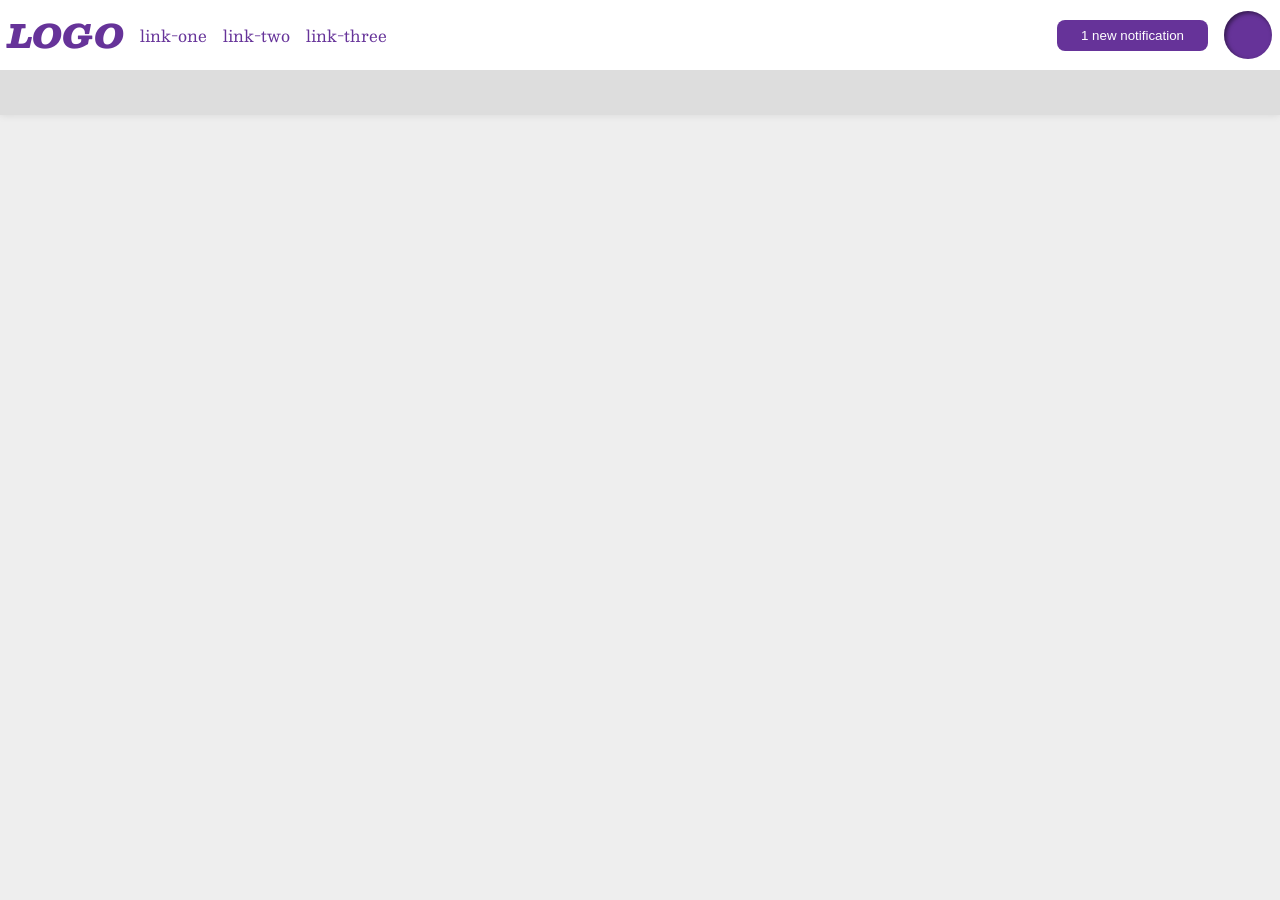
<file: flex/03-flex-header-2/index.html>
<!DOCTYPE html>
<html lang="en">
  <head>
    <meta charset="UTF-8">
    <meta http-equiv="X-UA-Compatible" content="IE=edge">
    <meta name="viewport" content="width=device-width, initial-scale=1.0">
    <title>Flex Header 2</title>
    <link rel="stylesheet" href="style.css">
  </head>

  <body>
    <div class="header">
      <div class="left-box">
      <div class="logo">
        LOGO
      </div>
        <ul class="links">
          <li><a href="https://google.com">link-one</a></li>
          <li><a href="https://google.com">link-two</a></li>
          <li><a href="https://google.com">link-three</a></li>
        </ul>
      </div>
      <div class="right-box">
        <button class="notifications">
          1 new notification
        </button>
      <div class="profile-image"></div>
    </div>
  </div>  

  </body>
</html>
</file>
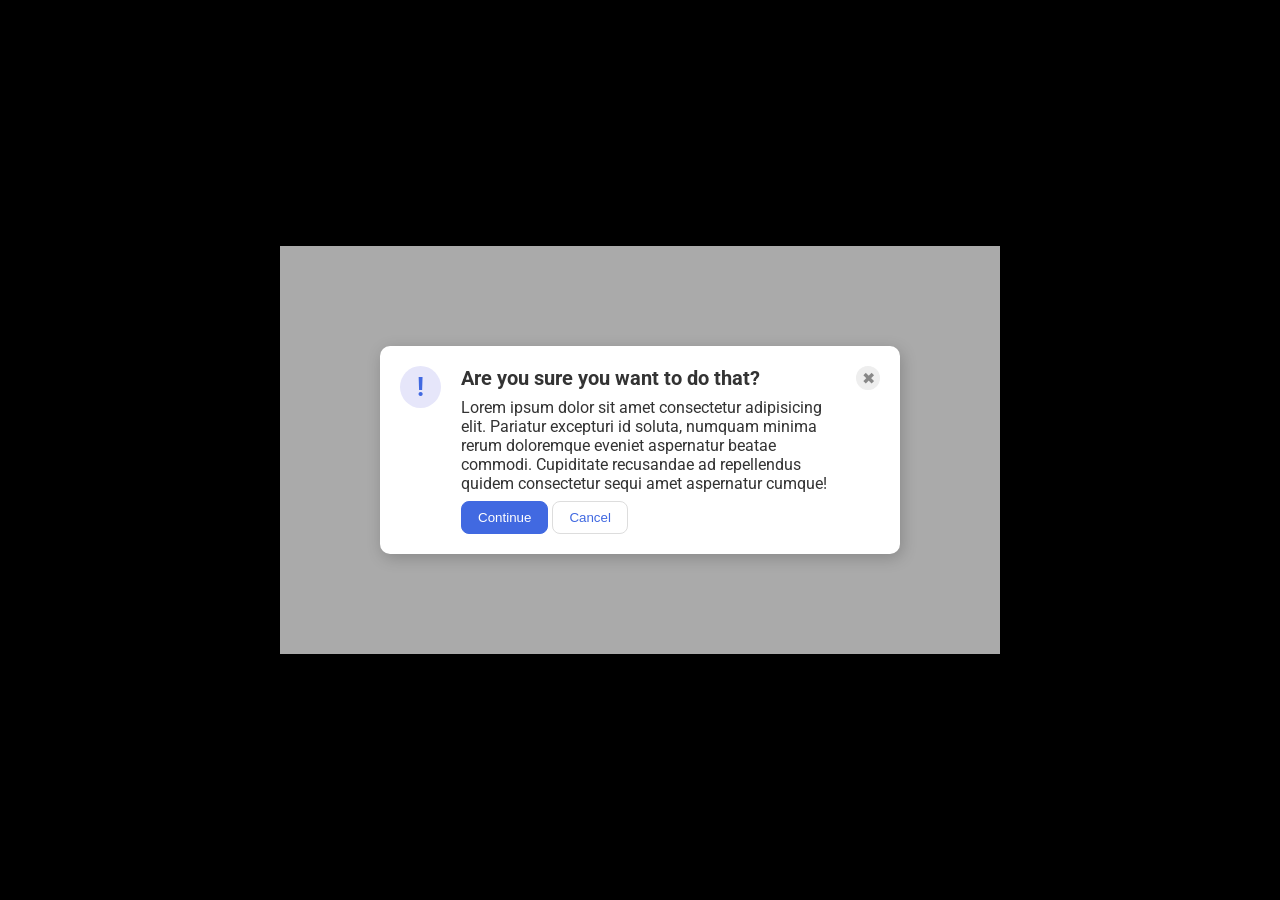
<file: flex/05-flex-modal/index.html>
<!DOCTYPE html>
<html lang="en">
  <head>
    <meta charset="UTF-8">
    <meta http-equiv="X-UA-Compatible" content="IE=edge">
    <meta name="viewport" content="width=device-width, initial-scale=1.0">
    <link rel="stylesheet" href="style.css">
    <title>Modal</title>
  </head>

  <body>
    <div class="grey-box">
      <div class="modal">
        <div class="icon">!</div>
        <div class="text-box">
          <div class="header">Are you sure you want to do that?</div>       
          <div class="text">Lorem ipsum dolor sit amet consectetur adipisicing elit. Pariatur excepturi id soluta, numquam minima rerum doloremque eveniet aspernatur beatae commodi. Cupiditate recusandae ad repellendus quidem consectetur sequi amet aspernatur cumque!</div>
          <button class="continue">Continue</button>
          <button class="cancel">Cancel</button>
        </div>        
        <button class="close-button">✖</button>
      </div>
    </div>
  </body>
</html>
</file>
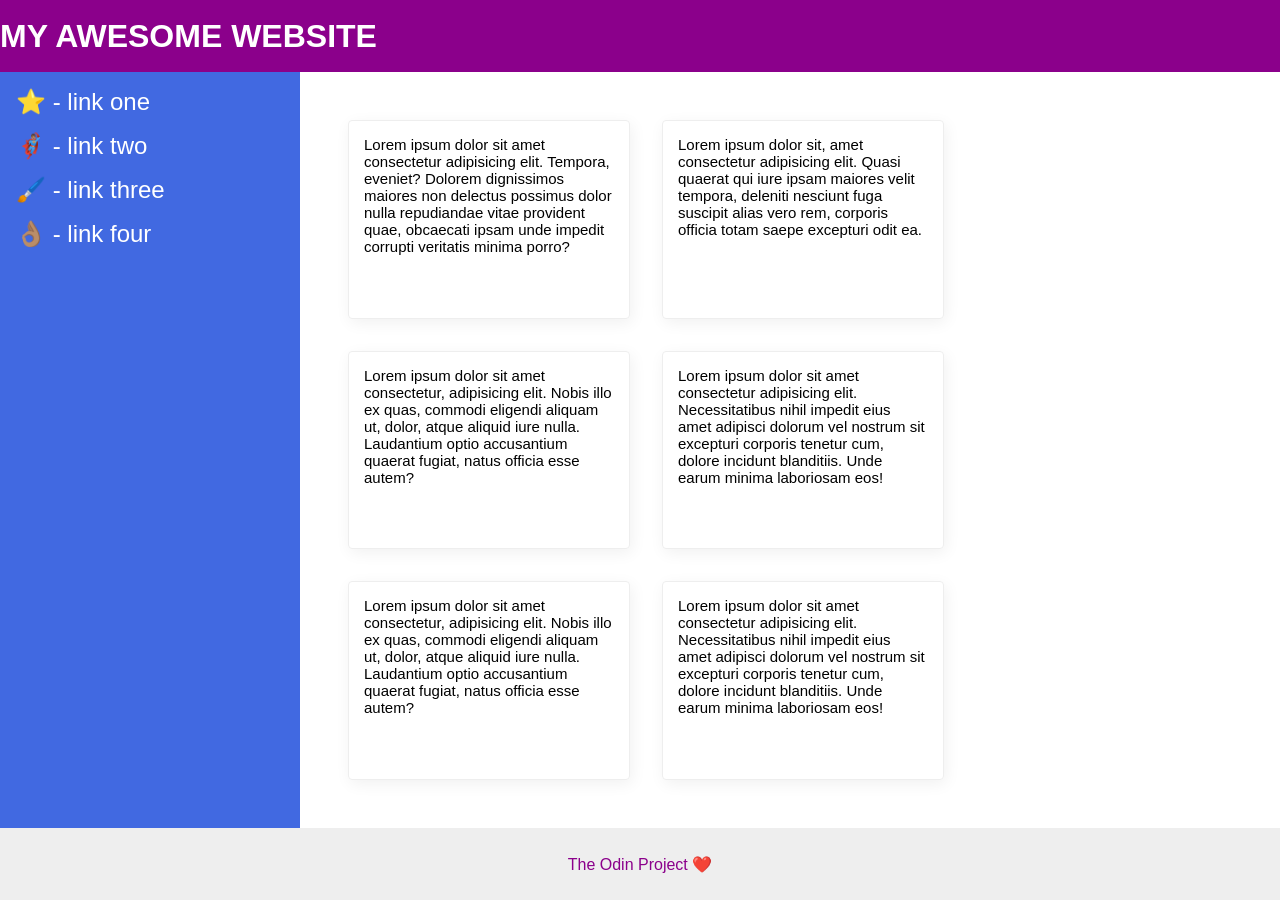
<file: flex/07-flex-layout-2/index.html>
<!DOCTYPE html>
<html lang="en">
  <head>
    <meta charset="UTF-8">
    <meta http-equiv="X-UA-Compatible" content="IE=edge">
    <meta name="viewport" content="width=device-width, initial-scale=1.0">
    <title>The Holy Grail</title>
    <link rel="stylesheet" href="style.css">
  </head>
  <body>
    <div class="header">
      MY AWESOME WEBSITE
    </div>
    <div class="box">
      <div class="sidebar">
        <ul>
          <li><a href="#">⭐ - link one</a></li>
          <li><a href="#">🦸🏽‍♂️ - link two</a></li>
          <li><a href="#">🖌️ - link three</a></li>
          <li><a href="#">👌🏽 - link four</a></li>
        </ul>
      </div>
      <div class="pack">
        <div class="card">Lorem ipsum dolor sit amet consectetur adipisicing elit. Tempora, eveniet? Dolorem dignissimos maiores non delectus possimus dolor nulla repudiandae vitae provident quae, obcaecati ipsam unde impedit corrupti veritatis minima porro?</div>
        <div class="card">Lorem ipsum dolor sit, amet consectetur adipisicing elit. Quasi quaerat qui iure ipsam maiores velit tempora, deleniti nesciunt fuga suscipit alias vero rem, corporis officia totam saepe excepturi odit ea.</div>
        <div class="card">Lorem ipsum dolor sit amet consectetur, adipisicing elit. Nobis illo ex quas, commodi eligendi aliquam ut, dolor, atque aliquid iure nulla. Laudantium optio accusantium quaerat fugiat, natus officia esse autem?</div>
        <div class="card">Lorem ipsum dolor sit amet consectetur adipisicing elit. Necessitatibus nihil impedit eius amet adipisci dolorum vel nostrum sit excepturi corporis tenetur cum, dolore incidunt blanditiis. Unde earum minima laboriosam eos!</div>
        <div class="card">Lorem ipsum dolor sit amet consectetur, adipisicing elit. Nobis illo ex quas, commodi eligendi aliquam ut, dolor, atque aliquid iure nulla. Laudantium optio accusantium quaerat fugiat, natus officia esse autem?</div>
        <div class="card">Lorem ipsum dolor sit amet consectetur adipisicing elit. Necessitatibus nihil impedit eius amet adipisci dolorum vel nostrum sit excepturi corporis tenetur cum, dolore incidunt blanditiis. Unde earum minima laboriosam eos!</div>
      </div>
    </div>
    <div class="footer">
      The Odin Project ❤️
    </div>
</file>
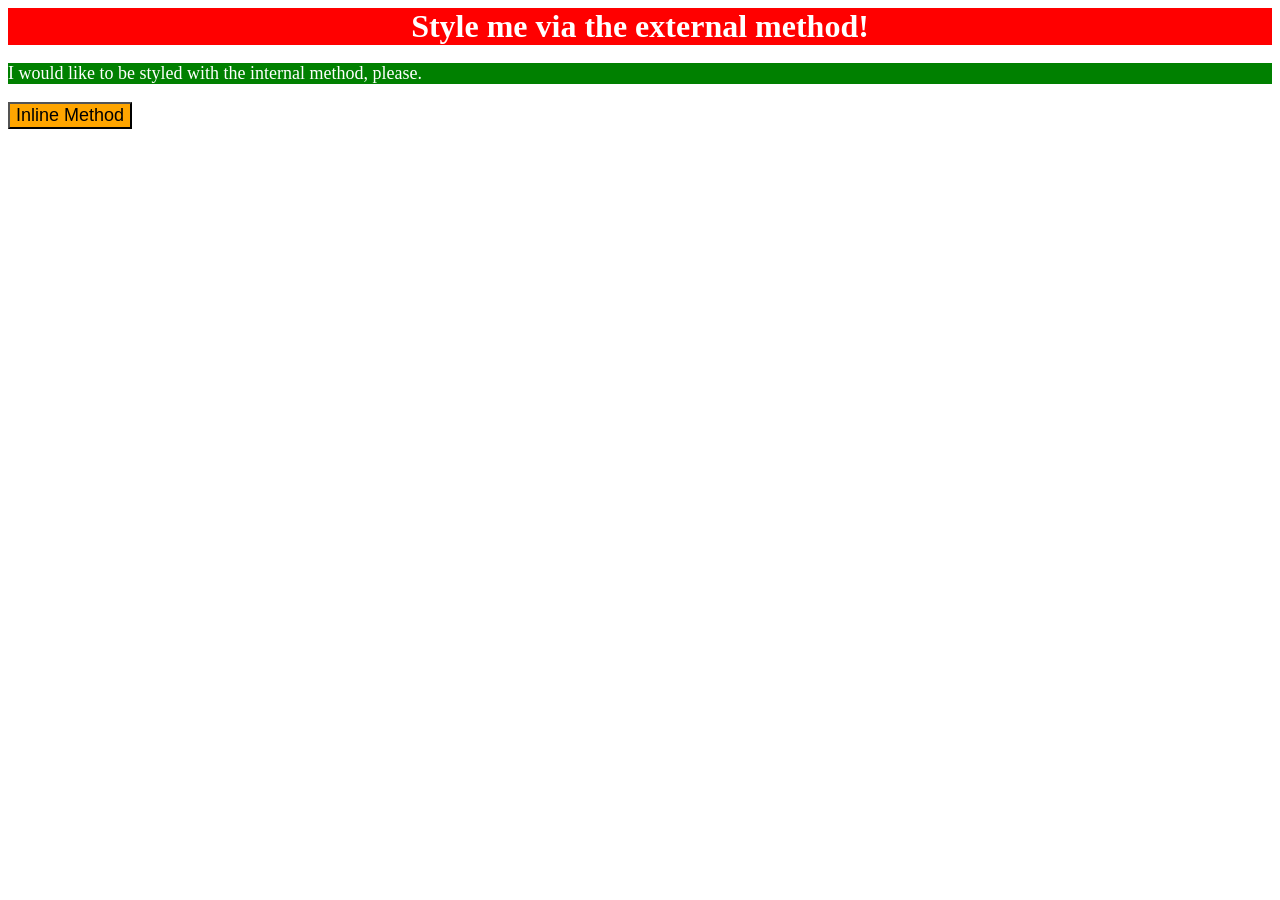
<file: foundations/01-css-methods/index.html>
<!DOCTYPE html>
<html lang="en">
  <head>
    <style>
      p {
        background-color: green;
        color: white;
        font-size: 18px;
      }
    </style>
    <meta charset="UTF-8">
    <meta http-equiv="X-UA-Compatible" content="IE=edge">
    <meta name="viewport" content="width=device-width, initial-scale=1.0">
    <title>Methods for Adding CSS</title>
    <link rel="stylesheet" href="./styles.css">
  </head>
  <body>
    <div>Style me via the external method!</div>
    <p>I would like to be styled with the internal method, please.</p>
    <button style="background-color: orange; font-size: 18px;"  >Inline Method</button>
  </body>
</html>
</file>
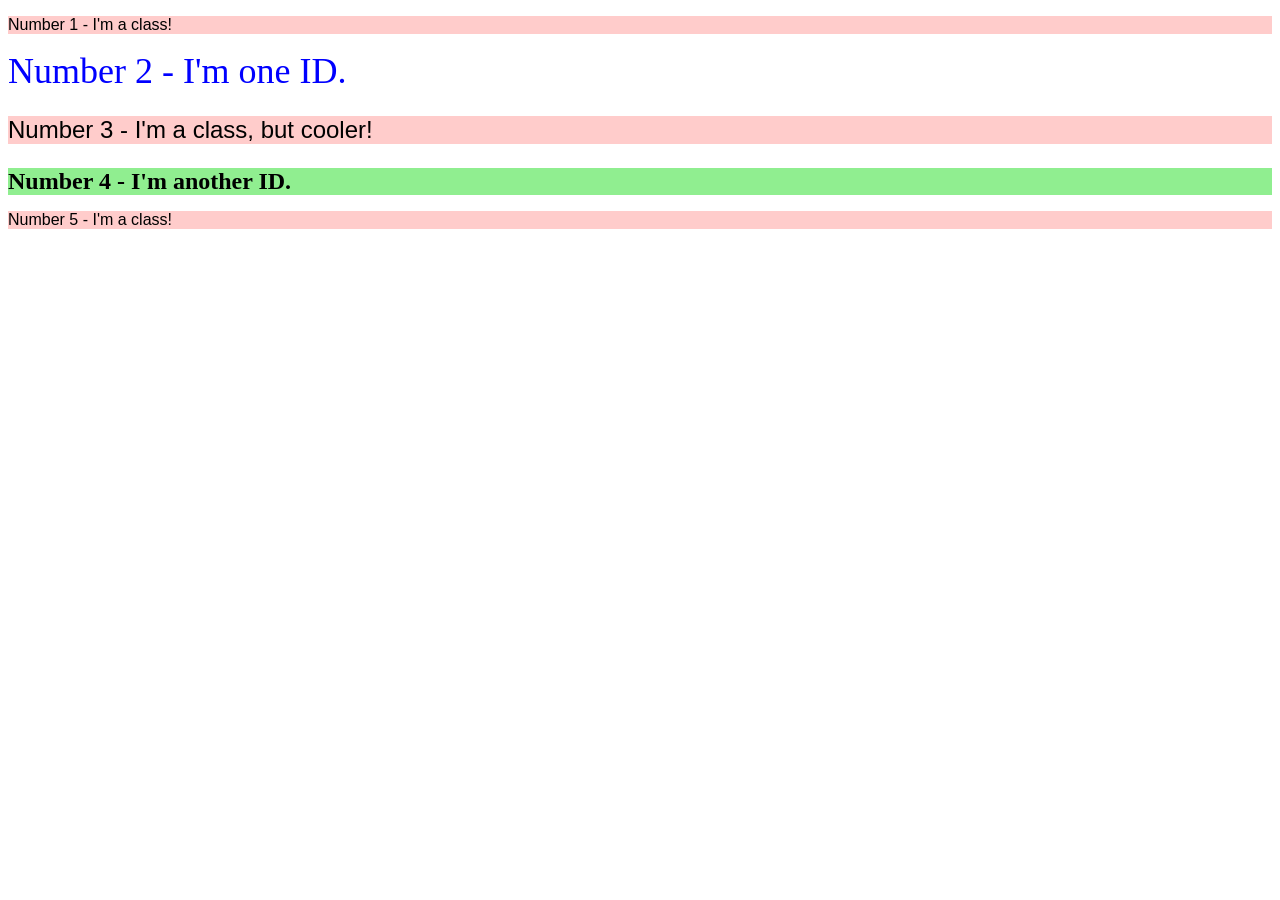
<file: foundations/02-class-id-selectors/index.html>
<!DOCTYPE html>
<html lang="en">
  <head>
    <meta charset="UTF-8">
    <meta http-equiv="X-UA-Compatible" content="IE=edge">
    <meta name="viewport" content="width=device-width, initial-scale=1.0">
    <title>Class and ID Selectors</title>
    <link rel="stylesheet" href="style.css">
  </head>
  <body>
    <p class="odd">Number 1 - I'm a class!</p>
    <div id="two">Number 2 - I'm one ID.</div>
    <p class="odd three">Number 3 - I'm a class, but cooler!</p>
    <div id="four">Number 4 - I'm another ID.</div>
    <p class="odd">Number 5 - I'm a class!</p>
  </body>
</html>
</file>
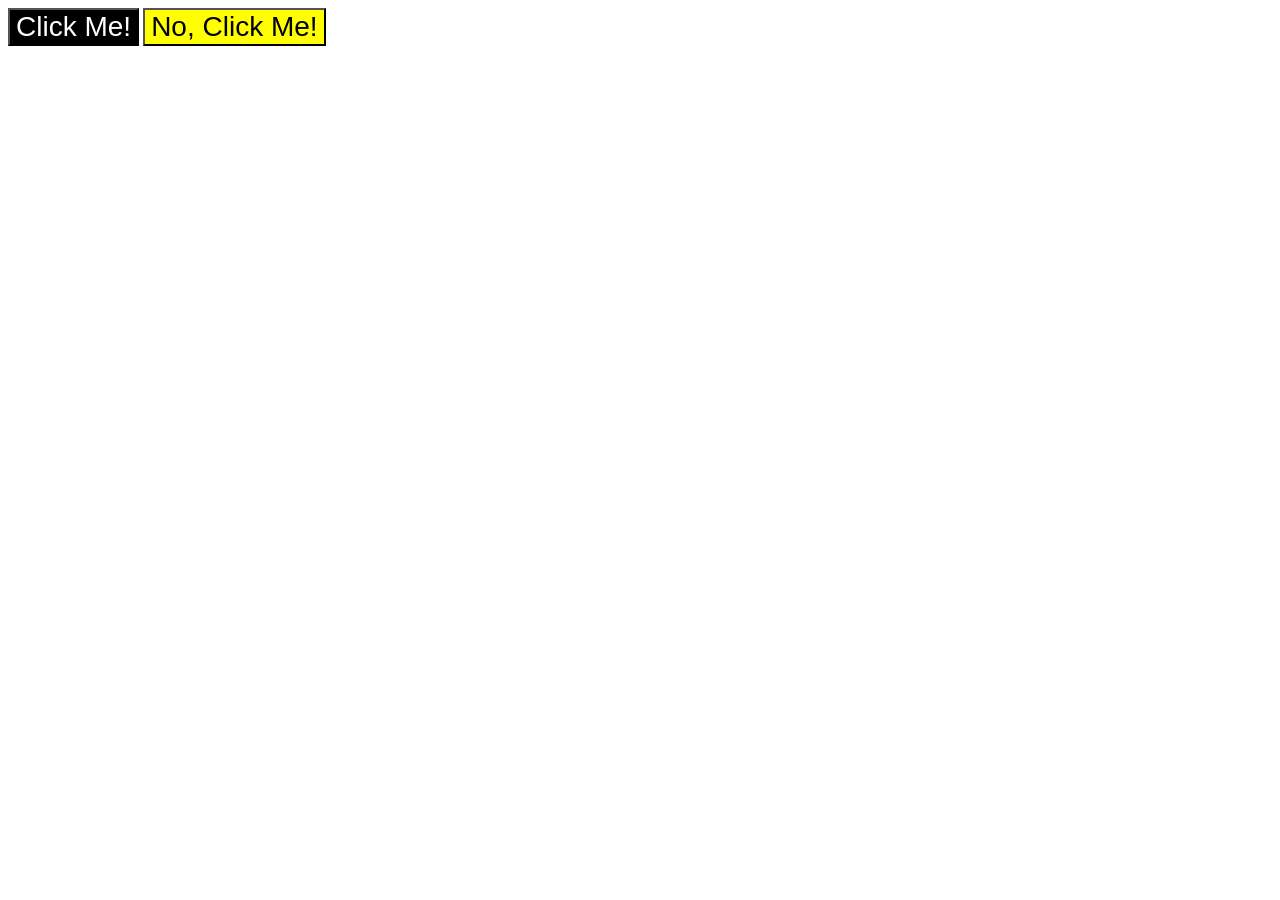
<file: foundations/03-grouping-selectors/index.html>
<!DOCTYPE html>
<html lang="en">
  <head>
    <meta charset="UTF-8">
    <meta http-equiv="X-UA-Compatible" content="IE=edge">
    <meta name="viewport" content="width=device-width, initial-scale=1.0">
    <title>Grouping Selectors</title>
    <link rel="stylesheet" href="style.css">
  </head>
  <body>
    <button class="same one">Click Me!</button>
    <button class="same two">No, Click Me!</button>
  </body>
</html>
</file>
<file: flex/03-flex-header-2/style.css>
/* this is some magical font-importing.  
you'll learn about it later. */
@import url('https://fonts.googleapis.com/css2?family=Besley:ital,wght@0,400;1,900&display=swap');

body {
  margin: 0;
  background: #eee;
  font-family: Besley, serif;
}

.header {
  background: white;
  border-bottom: 45px solid #ddd;
  box-shadow: 0 0 8px rgba(0,0,0,.1);
  display: flex;
  justify-content: space-between;
  gap: 50px;
  min-width: 800px;
  padding: 8px;
  
}

.profile-image {
  background: rebeccapurple;
  box-shadow: inset 2px 2px 4px rgba(0,0,0,.5);
  border-radius: 50%;
  width: 48px;
  height: 48px;
  display: flex;  
}

.logo {
  color: rebeccapurple;
  font-size: 32px;
  font-weight: 900;
  font-style: italic;
}

button {
  border: none;
  border-radius: 8px;
  background: rebeccapurple;
  color: white;
  padding: 8px 24px;
 
}

a {
  /* this removes the line under our links */
  text-decoration: none;
  color: rebeccapurple;
}

ul {
  list-style-type: none;
  display: flex;
  margin: 0;
  padding: 0;
  gap: 16px;
}

.left-box, .right-box{
  display: flex;
  align-items: center;
  gap: 16px;
}
</file>
<file: flex/05-flex-modal/style.css>
@import url('https://fonts.googleapis.com/css2?family=Roboto:wght@400;700&display=swap');

html, body {
  height: 100%;
}

body {
  font-family: Roboto, sans-serif;
  margin: 0;
  background: black;
  color: #333;
  /* I'll give you this one for free lol */
  display: flex;
  align-items: center;
  justify-content: center;
}

.modal {
  background: white;
  width: 480px;
  border-radius: 10px;
  box-shadow: 2px 4px 16px rgba(0,0,0,.2);
  display: flex;
  padding: 20px;
  gap: 20px;
  justify-content: center;
}

.icon {
  color: royalblue;
  font-size: 26px;
  font-weight: 700;
  background: lavender;
  width: 42px;
  height: 42px;
  border-radius: 50%;
  display: flex;
  align-items: center;
  justify-content: center;
}

.close-button {
  background: #eee;
  border-radius: 50%;
  color: #888;
  font-weight: 400;
  font-size: 16px;
  height: 24px;
  width: 24px;
  display: flex;
  align-items: center;
  justify-content: center;
  border: 1px solid #eee;
  padding: 0;
}

button {
  cursor: pointer;
  padding: 8px 16px;
  border-radius: 8px;
}

button.continue {
  background: royalblue;
  border: 1px solid royalblue;
  color: white;
}

button.cancel {
  background: white;
  border: 1px solid #ddd;
  color: royalblue; 
}

.grey-box {
  background-color: #aaa;
  padding: 100px;
}

div {
  display: inline-block;
}
.header {
  margin: auto;
  font-weight: 700;
  font-size: 20px;
  margin-bottom: 8px;
}

.text {
  margin-bottom: 8px;;
}

.text-box {
  width: 80%;
}
</file>
<file: flex/07-flex-layout-2/style.css>
body {
  font-family: -apple-system, BlinkMacSystemFont, 'Segoe UI', Roboto, Oxygen, Ubuntu, Cantarell, 'Open Sans', 'Helvetica Neue', sans-serif;
  margin: 0;
  min-height: 100vh;
  display: flex;
  flex-direction: column;
}

.header {
  height: 72px;
  background: darkmagenta;
  color: white;
  font-size: 32px;
  font-weight: 900;
  display: flex;
  align-items: center;

}

.footer {
  height: 72px;
  background: #eee;
  color: darkmagenta;
  display: flex;
  justify-content: center;
  align-items: center;
  width: 100%;
}


.sidebar {
  width: 300px;
  background: royalblue;
  box-sizing: border-box;
  flex-shrink: 0;
  padding: 16px;
}

ul {
  list-style-type: none;
  padding: 0;
  margin: 0;
}

li {
  margin-bottom: 16px;
}

a {
  text-decoration: none;
  color: white;
  font-size: 24px;
}

.card {
  border: 1px solid #eee;
  box-shadow: 2px 4px 16px rgba(0,0,0,.06);
  border-radius: 4px;
  width: 250px;
  padding: 15px;
  font-size: 15px;
}

.box {
  display: flex;
  flex: 1;
}

.pack {
  display: flex;
  flex-wrap: wrap;
  padding: 48px;
  gap: 32px;
}
</file>
<file: foundations/01-css-methods/styles.css>
div {
    background-color: red;
    color: white;
    font-size: 32px;
    text-align: center;
    font-weight: 700;
}
</file>
<file: foundations/02-class-id-selectors/style.css>
.odd {
    background-color: #FFCCCB;
    font-family: Verdana, DejaVu-sans, sans-serif;
}
#two {
    color: #0000ff;
    font-size: 36px;
}
.three {
    font-size: 24px;
}
#four {
    background-color: #90ee90;
    font-size: 24px;
    font-weight: 700;
}
</file>
<file: foundations/03-grouping-selectors/style.css>
.same {
    font-size: 28px;
    font-family: Helvetica, 'Times New Roman', sans-serif;
}
.one {
    background-color: rgb(0, 0, 0);
    color: rgb(255, 255, 255);
}
.two {
    background-color: rgb(255, 255, 0);
}
</file>
